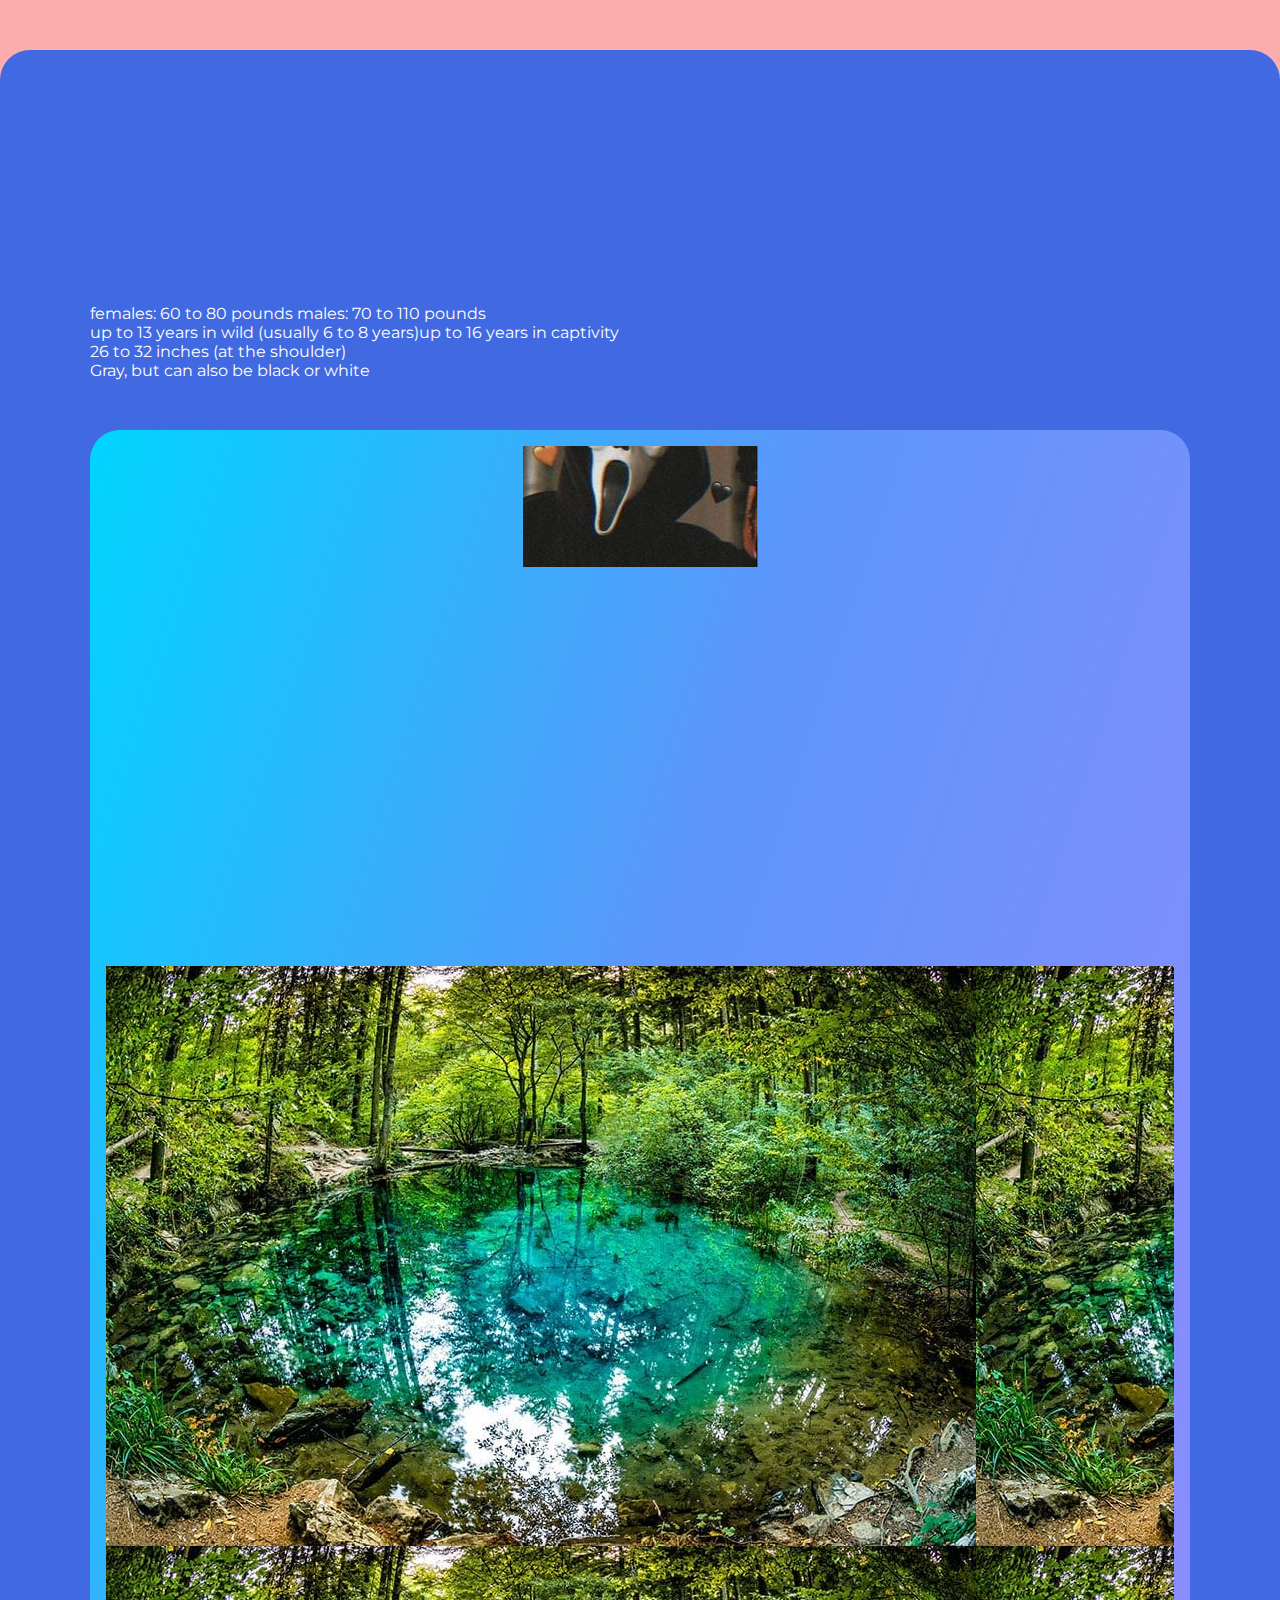
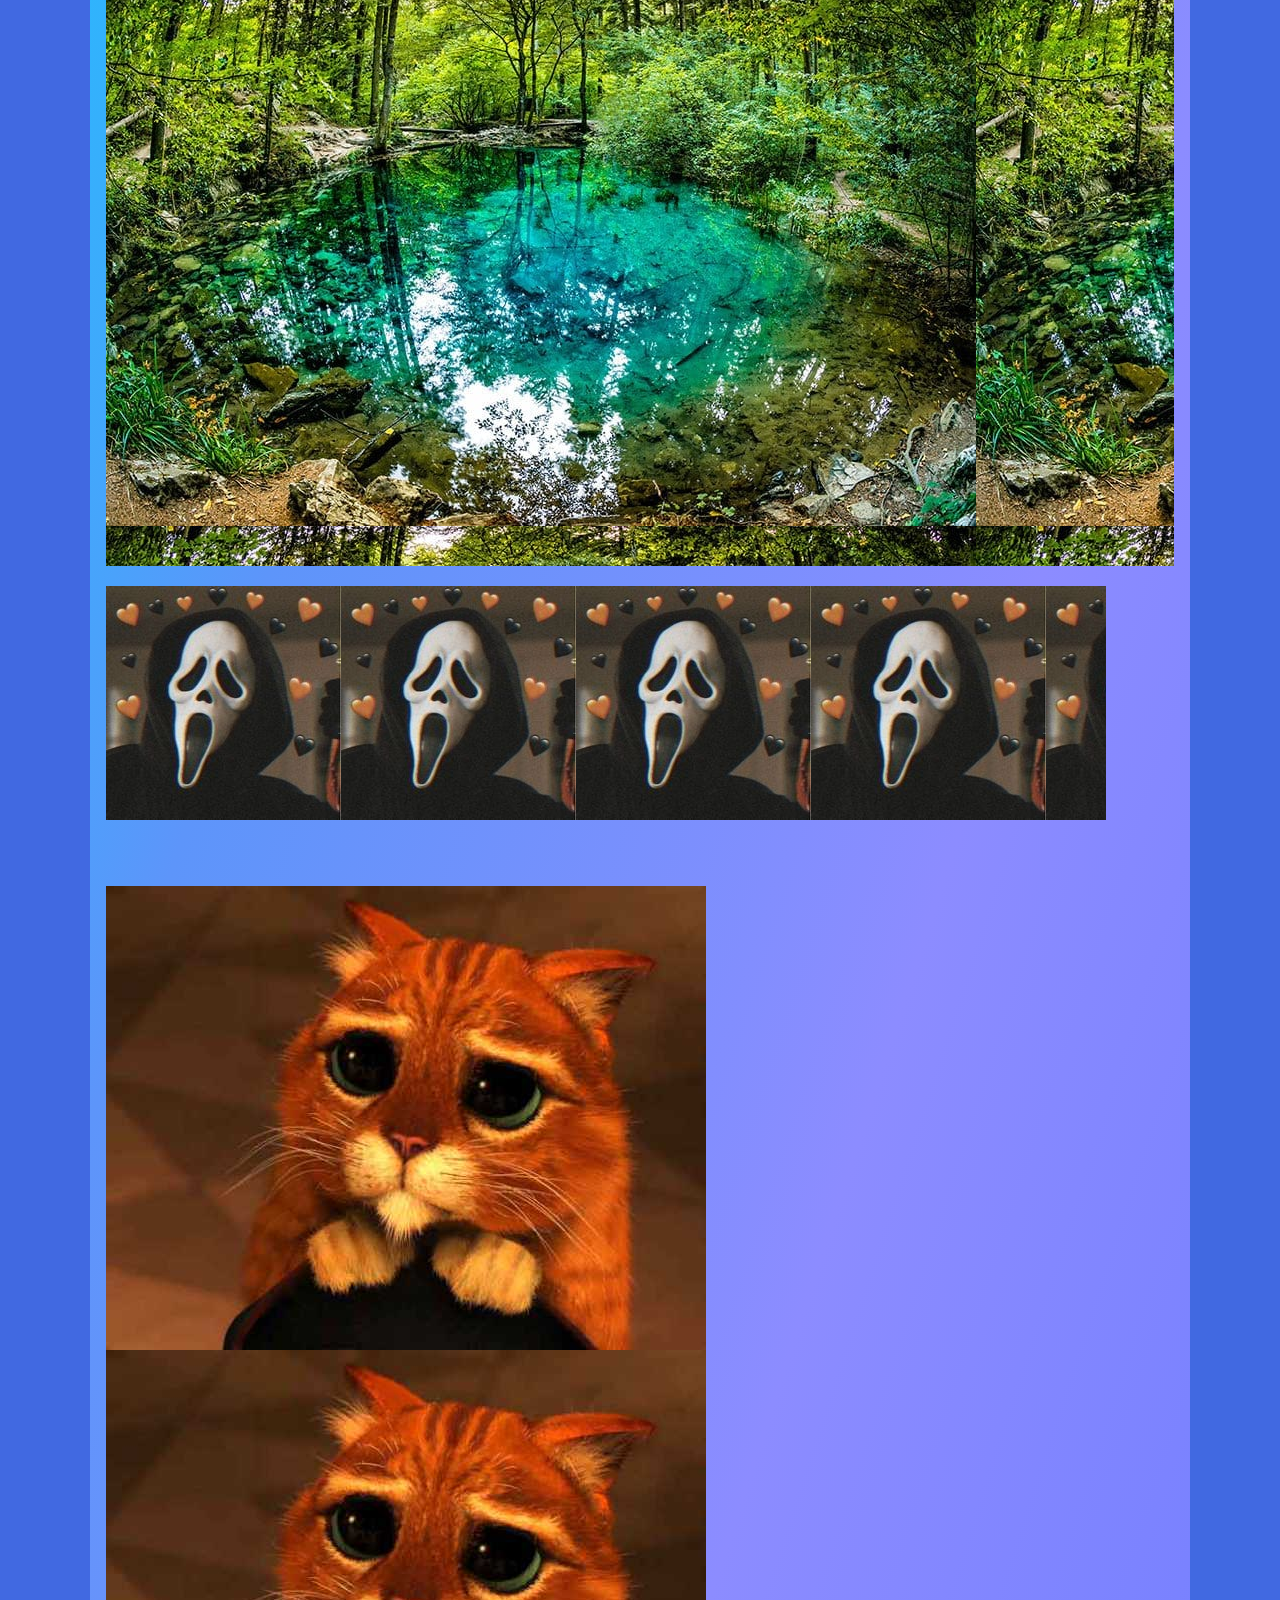
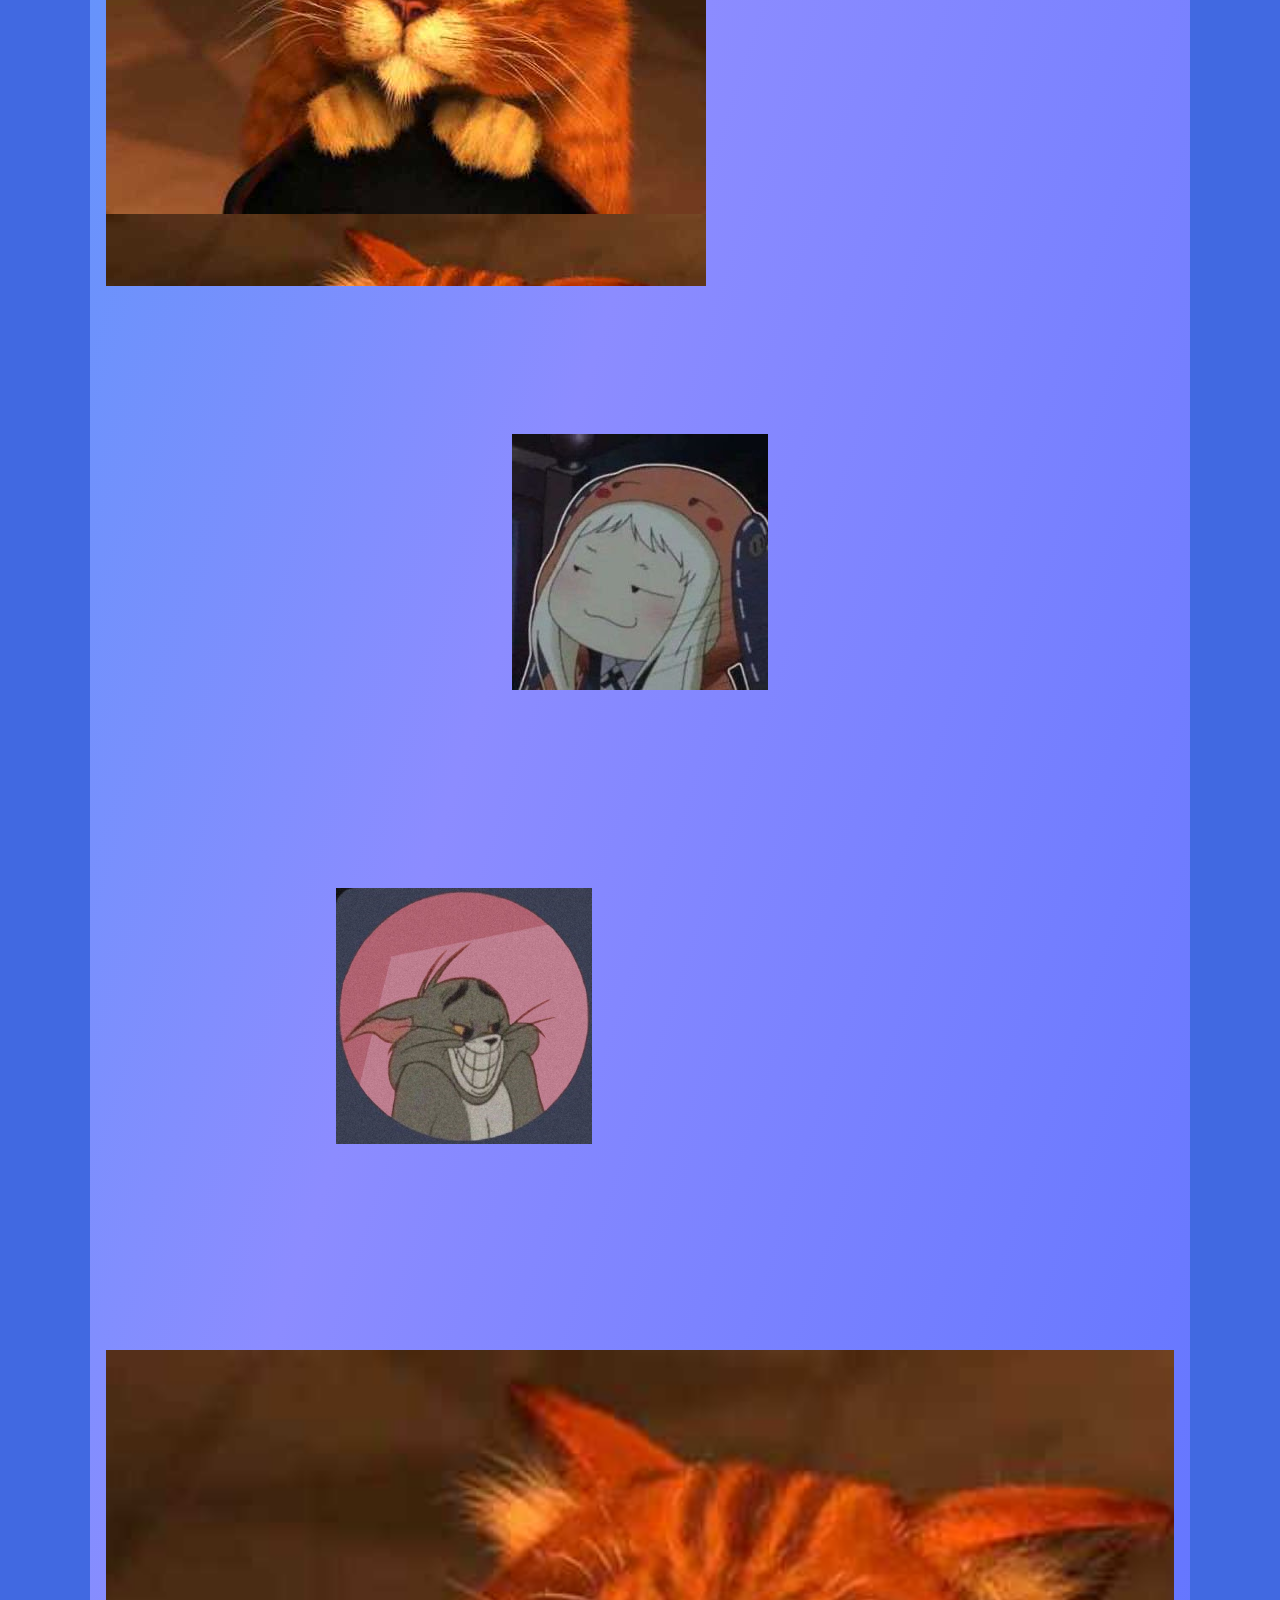
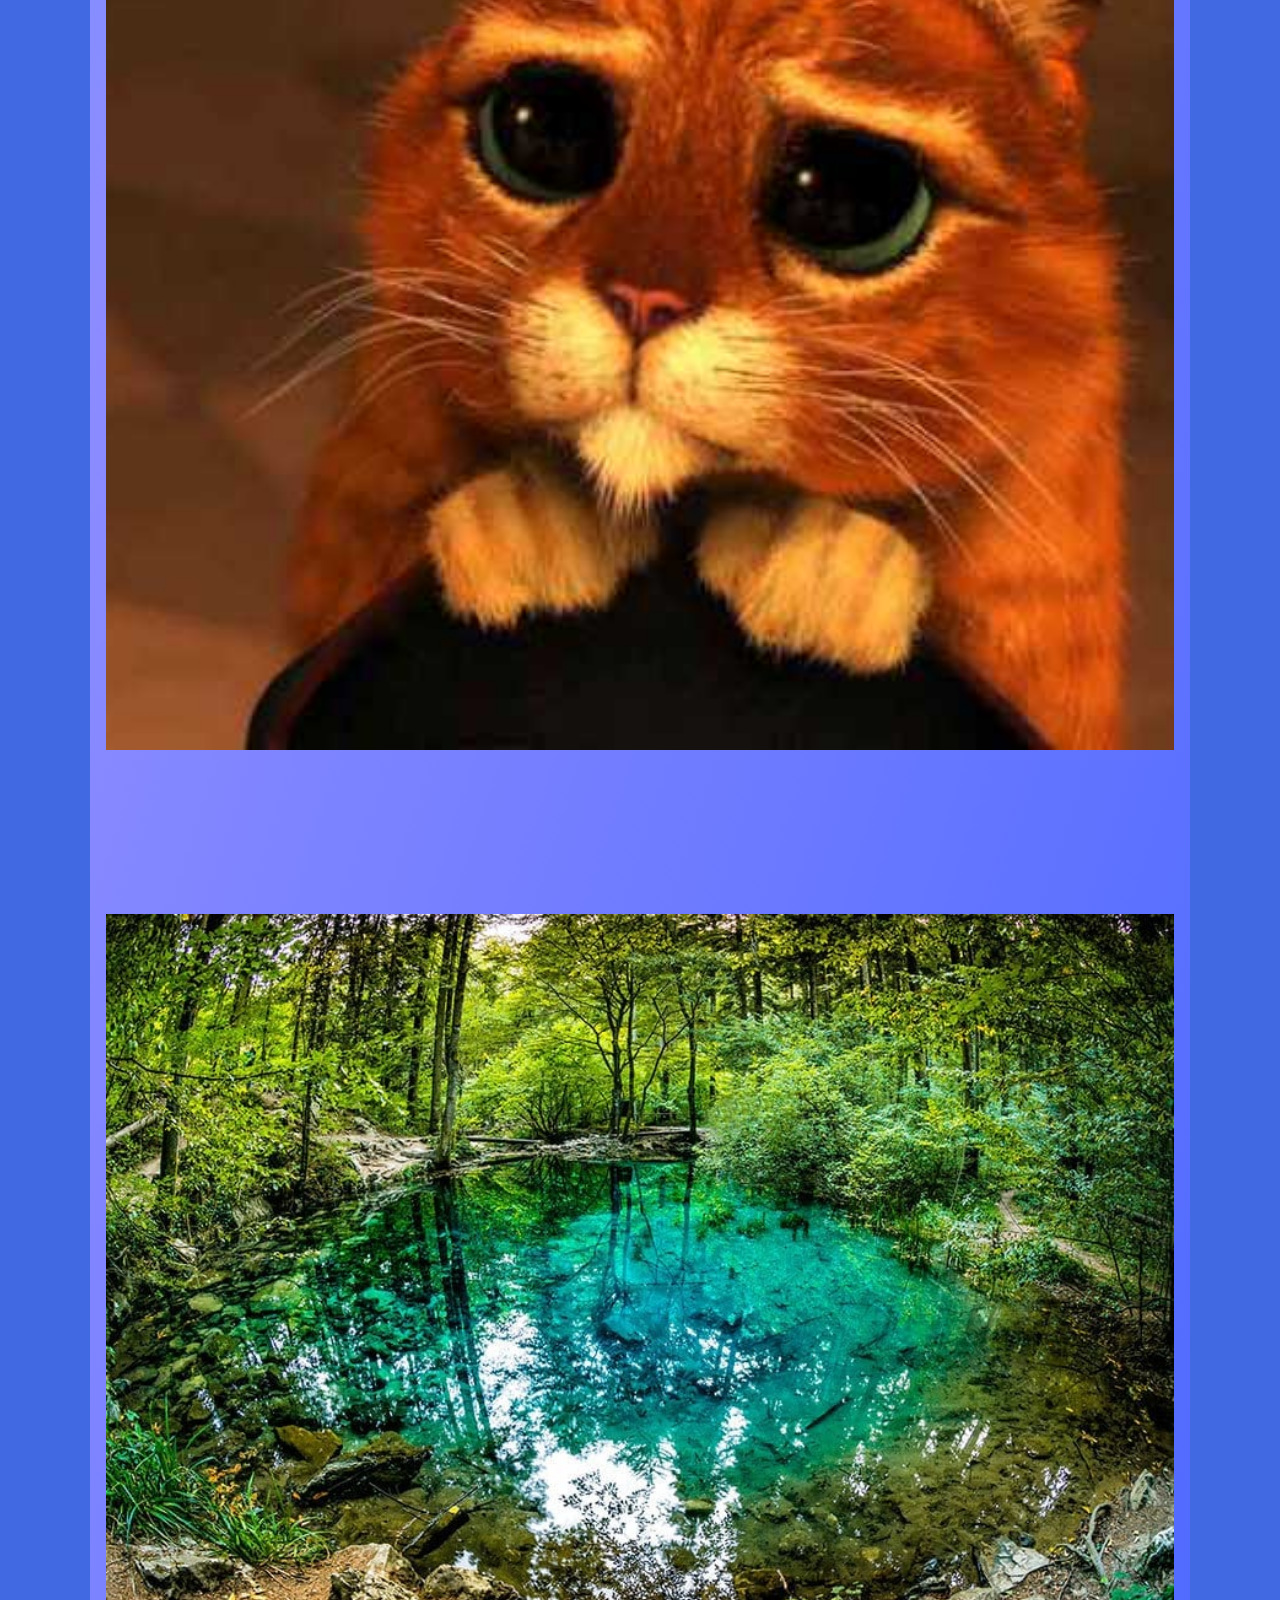
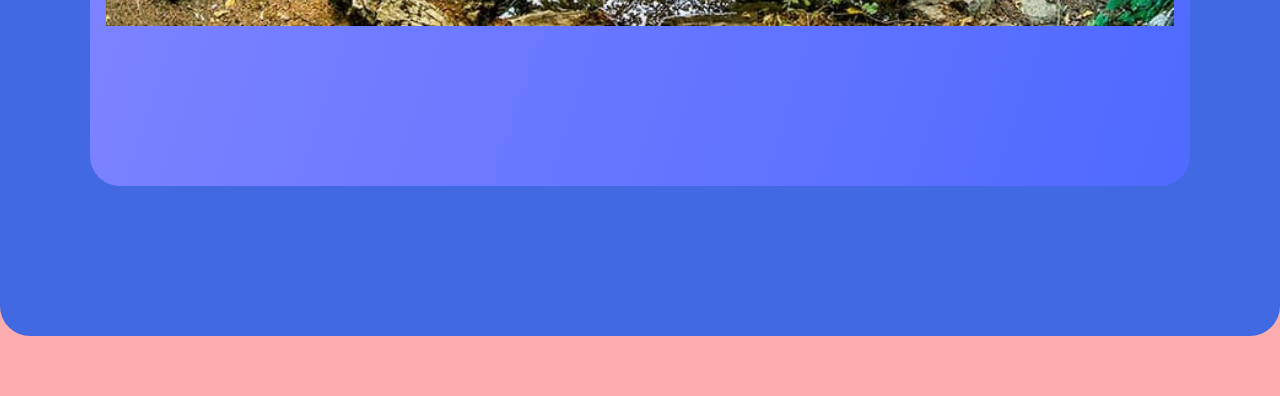
<file: index_2.html>
<!DOCTYPE html>
<html lang="en">
<head>
	<meta charset="UTF-8">
	<meta http-equiv="X-UA-Compatible" content="IE=edge">
	<meta name="viewport" content="width=device-width, initial-scale=1.0">
	<link rel="stylesheet" href="css/reset.css">
	<link rel="stylesheet" href="css/fonts.css">
	<link rel="stylesheet" href="css/style2.css">
	<title>lesson 7</title>
</head>
<body>
	<div class="body__conteiner">
	<header>
		<div class="main__content">
			<div class="main__content-text">
				<div class="text__3">
				<p>Lorem ipsum dolor sit amet consectetur adipisicing elit. Est tempora eius ex blanditiis aperiam facilis at necessitatibus in eum pariatur, tempore deleniti delectus enim impedit exercitationem id quia commodi earum rerum porro ut similique ad?</p>
				<p>Lorem ipsum dolor sit amet consectetur adipisicing elit. Obcaecati animi officia cumque nesciunt! Sed et alias amet necessitatibus accusantium ab voluptas est aliquid, quam iure ullam delectus fugiat in officia.</p>
			</div>
			</div>
				<ul class="content__silect">
					<li> <a target="_blank" href="https://google.cz"> females: 60 to 80 pounds males: 70 to 110 pounds</a> </li>
					<li> <a target="_blank" href="https://google.com">up to 13 years in wild (usually 6 to 8 years)up to 16 years in captivity </a></li>
					<li> <a target="_blank" href="https://google.ua"> 26 to 32 inches (at the shoulder)</a> </li>
					<li> <a target="_blank" href="https://maps.google.ca"> Gray, but can also be black or white </a> </li>
				</ul>
		</div>
	</header>
	<main>
		<div class="image-work2"></div>
		<div class="image"></div>
		<div class="image-work"></div>
		<div class="image-new"></div>
		<div class="image-cat"></div>
		<div class="image-anime"></div>
		<div class="image-new2"></div>
		<div class="image2"></div>
	</main>
</div>
</body>
</html>
</file>
<file: css/fonts.css>
@import url('https://fonts.googleapis.com/css2?family=Comfortaa:wght@300;400;500;600;700&family=Lato:ital,wght@0,100;0,300;0,400;0,700;0,900;1,100;1,300;1,400;1,700;1,900&family=Lobster&family=Montserrat:ital,wght@0,100;0,200;0,300;0,400;0,500;0,600;0,700;0,800;0,900;1,100;1,200;1,300;1,400;1,500;1,600;1,700;1,800;1,900&family=Mulish:ital,wght@0,200;0,300;0,400;0,500;0,600;0,700;0,800;0,900;0,1000;1,200;1,300;1,400;1,500;1,600;1,700;1,800;1,900;1,1000&family=Roboto:ital,wght@0,100;0,300;0,400;0,500;0,700;0,900;1,100;1,300;1,400;1,500;1,700;1,900&display=swap');

@font-face {
	font-family: "larsseit";
	src: url("../fonts/Larsseit-Bold.woff2") format("woff2"), url("../fonts/Larsseit-Bold.woff") format("woff");
	font-display: swap;
	font-weight: 700;
	font-style: normal;
}

@font-face{
	font-family: "larsseit";
	src: url("../fonts/Larsseit-Medium.woff2") format("woff2"), url("../fonts/Larsseit-Medium.woff") format("woff");
	font-display: swap;
	font-weight: 500;
	font-style: normal;
}

@font-face{
	font-family: "larsseit";
	src: url("../fonts/Larsseit.woff2") format("woff2"), url("../fonts/Larsseit.woff") format("woff");
	font-display: swap;
	font-weight: 400;
	font-style: normal;
}
</file>
<file: css/style2.css>
body{
	background-color: rgb(253, 173, 173);
}

.body__conteiner{
	background-color: royalblue;
	border-radius: 30px; 
	max-width: 1300px; 
	margin: 0 auto; 
	margin-top: 50px;
	padding: 90px ;
	font-family: "Montserrat";
	margin-bottom: 60px; 
	color: white;
}

p{
	max-width: 800px;
	margin-bottom: 25px;
}

.text__3{
	opacity: 0;
	visibility: hidden;
}

.main__content-text:hover .text__3{
	opacity: 1;
	visibility: visible;
}

.content__silect a:visited{
	color: palegreen;
}


main{
	background: rgb(2,0,36);
	background: linear-gradient(288deg, rgba(2,0,36,1) 0%, rgba(118,125,255,1) 0%, rgba(121,150,255,1) 0%, rgba(79,106,255,1) 0%, rgba(140,140,255,1) 51%, rgba(93,149,250,1) 76%, rgba(0,212,255,1) 100%);
	border-radius: 30px; 
	max-width: 1300px; 
	margin: 0 auto; 
	margin-top: 50px;
	padding: 16px ;
	font-family: "Montserrat";
	margin-bottom: 60px; 
	color: white;
}

.image-work2{
	background: url('../img/h.jpg') 0 0 no-repeat;
	padding: 260px;
	background-attachment: fixed;
	background-position: center;
}
.image{
	background: url("../img/7-lacul-ochiul-beiului.jpg")  repeat;
	height: 1200px;
	margin-bottom: 20px; 
}

.image-work{
	background: url('../img/h.jpg') 0 0 repeat-x; 
	width: 1000px;
	padding: 150px;
}

.image-new{
	background: url('../img/kartinki-koty-iz-multikov_19.jpg') 0 0 repeat-y; 
	padding: 500px;
}

.image-cat{
	background: url('../img/a.jpeg') 0 0 no-repeat; 
	padding: 256px;
	margin-top: 20px; 
	background-position: center;
}

.image-anime{
	background: url('../img/best-discord-profile-pictures-7.webp') 0 0 no-repeat; 
	padding: 256px;
	margin-top: 20px; 
	background-position: 230px 50px;
}

.image-new2{
	background: url('../img/kartinki-koty-iz-multikov_19.jpg') 0 0 no-repeat; 
	padding: 500px;
	background-position: 50%;
	background-size: cover;
	margin-bottom: 20px; 
}

.image2{
	background: url("../img/7-lacul-ochiul-beiului.jpg") 0 0 no-repeat;
	padding: 500px;
	background-position: 50%;
	background-size: contain;
}
</file>
